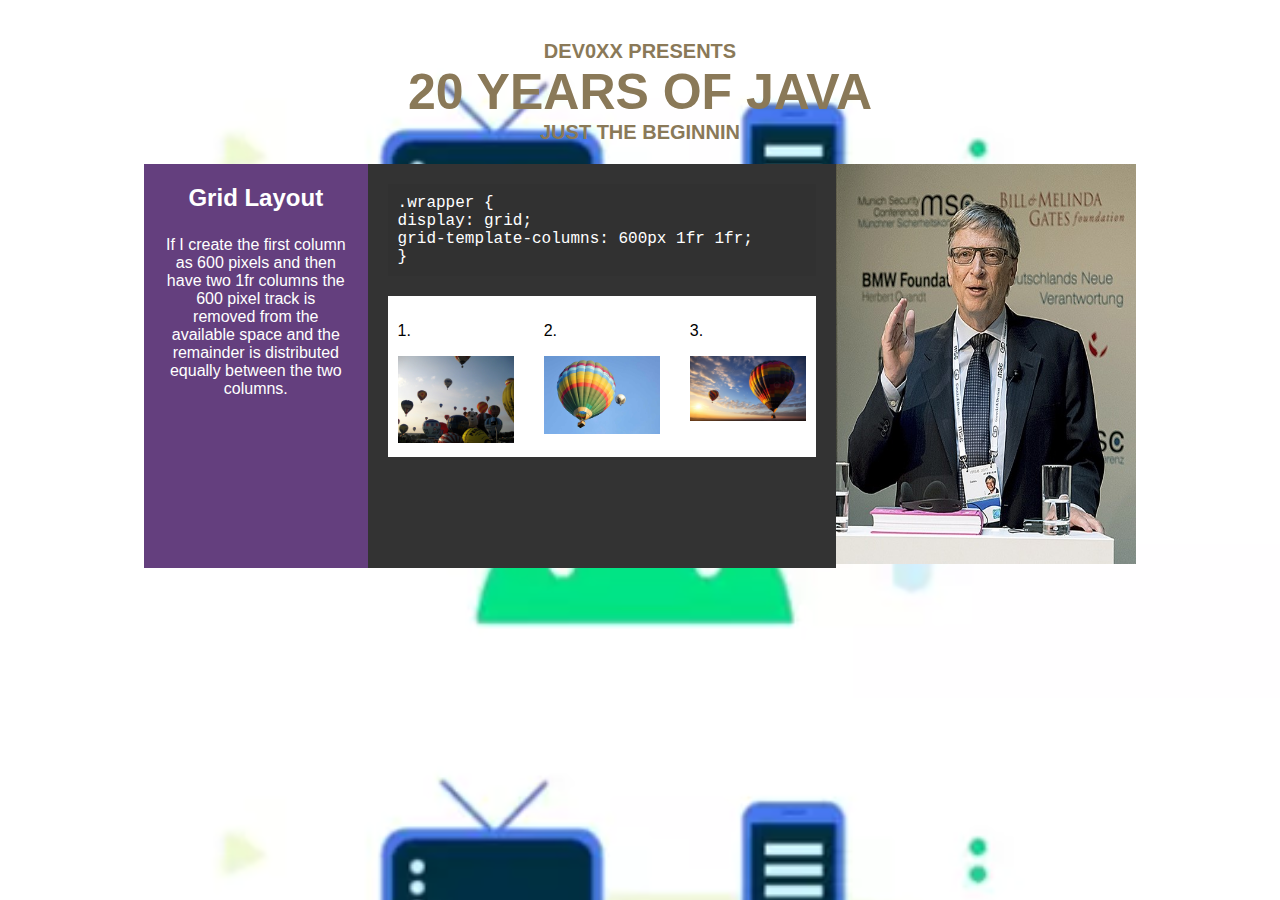
<file: index.html>
<!DOCTYPE html>
<html lang="en">
<head>
    <meta charset="UTF-8">
    <meta name="viewport" content="width=device-width, initial-scale=1.0">
<body>
    <link rel="stylesheet" href="estilos.css">
    
  <title>
20 Years of Java
  </title>
  
 </head>
 <body>
  <div class="container">
   <div class="header">
    <h2>
        DEV0XX PRESENTS
    </h2>
    
    <h1>
     20 YEARS OF JAVA
    </h1>
    <h2>
      JUST THE BEGINNIN 
    </h2>
   </div>
   <div class="content">
    <div class="left-panel">
     <h3>
      Grid Layout
     </h3>
     <p>
      If I create the first column as 600 pixels and then have two 1fr columns the 600 pixel track is removed from the available space and the remainder is distributed equally between the two columns.
     </p>
    </div>
    <div class="right-panel">
     <div class="code">
      .wrapper {
 <br>
      display: grid;
   <br>
      grid-template-columns: 600px 1fr 1fr;
     <br>
      }
     </div>
     <div class="images">
      <div>
       <p>
        1.
       </p>
       <img alt="Hot air balloons in the sky" height="100" src="Recursos/Bristol_Balloon_Fiesta_2009-20.JPG" width="150"/>
      </div>
      <div>
       <p>
        2.
       </p>
       <img alt="Segunda imagen" height="100" src="Recursos/hot-air-balloon-5390487_1920.jpg" width="150"/>
      </div>
      <div>
       <p>
        3.
       </p>
       <img alt="Tercera imagen" height="100" src="Recursos/pngtree-two-hot-air-balloons-in-the-sky-at-sunset-picture-image_2695251.jpg" width="150"/>
      </div>
     </div>
    </div>
    <div class="comference">
     <img alt="conferencia" class="rounded" height="400" src="Recursos/web1_M-bioterror-gates-EDH-170219.jpg" width="300"/>
    </div>
   </div>
  </div>
 </body>
</html>
</body>
</html>
</file>
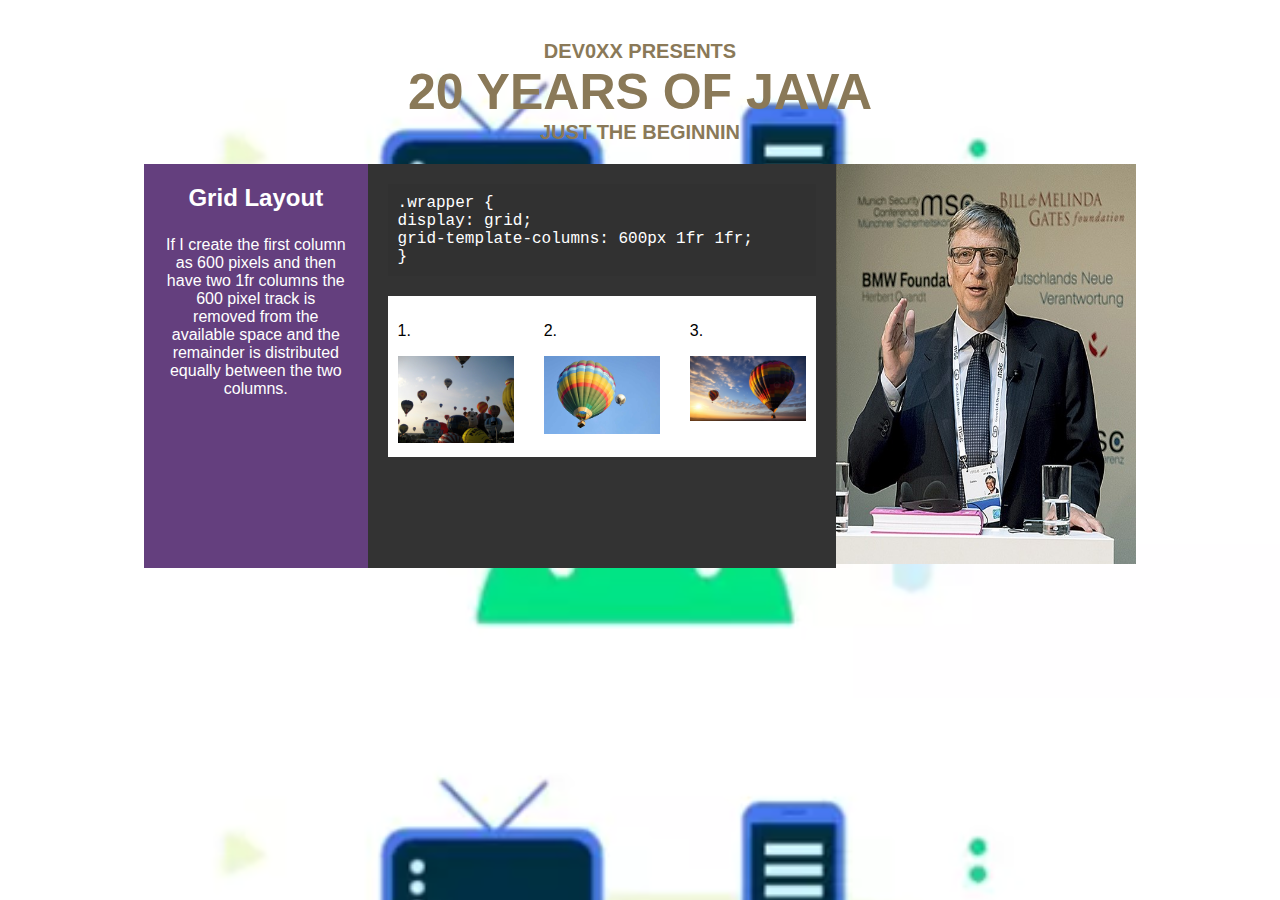
<file: Index/index.html>
<!DOCTYPE html>
<html lang="en">
<head>
    <meta charset="UTF-8">
    <meta name="viewport" content="width=device-width, initial-scale=1.0">
<body>
    <link rel="stylesheet" href="estilos.css">
    
  <title>
20 Years of Java
  </title>
  
 </head>
 <body>
  <div class="container">
   <div class="header">
    <h2>
        DEV0XX PRESENTS
    </h2>
    
    <h1>
     20 YEARS OF JAVA
    </h1>
    <h2>
      JUST THE BEGINNIN 
    </h2>
   </div>
   <div class="content">
    <div class="left-panel">
     <h3>
      Grid Layout
     </h3>
     <p>
      If I create the first column as 600 pixels and then have two 1fr columns the 600 pixel track is removed from the available space and the remainder is distributed equally between the two columns.
     </p>
    </div>
    <div class="right-panel">
     <div class="code">
      .wrapper {
 <br>
      display: grid;
   <br>
      grid-template-columns: 600px 1fr 1fr;
     <br>
      }
     </div>
     <div class="images">
      <div>
       <p>
        1.
       </p>
       <img alt="Hot air balloons in the sky" height="100" src="/Recursos/Bristol_Balloon_Fiesta_2009-20.JPG" width="150"/>
      </div>
      <div>
       <p>
        2.
       </p>
       <img alt="Segunda imagen" height="100" src="/Recursos/hot-air-balloon-5390487_1920.jpg" width="150"/>
      </div>
      <div>
       <p>
        3.
       </p>
       <img alt="Tercera imagen" height="100" src="/Recursos/pngtree-two-hot-air-balloons-in-the-sky-at-sunset-picture-image_2695251.jpg" width="150"/>
      </div>
     </div>
    </div>
    <div class="comference">
     <img alt="conferencia" class="rounded" height="400" src="/Recursos/web1_M-bioterror-gates-EDH-170219.jpg" width="300"/>
    </div>
   </div>
  </div>
 </body>
</html>
</body>
</html>
</file>
<file: estilos.css>
body {
    margin: 0;
    font-family: Arial, sans-serif;
    background-image: url(Recursos/FOTO-GOOGLE-APPS-ANDROID.png);
    background-size: cover;
    color: rgb(255, 255, 255);
}
.container {
    display: flex;
    flex-direction: column;
    align-items: center;
    text-align: center;
    padding: 20px;
}
.header {
    margin-top: 20px;
}
.header h1 {
    font-size: 50px;
    margin: 0;
    color: #8a7958;
}
.header h2 {
    font-size: 20px;
    margin: 0;
    color: #8a7958;
    
}
.content {
    display: flex;
    margin-top: 20px;
    width: 80%;
}
.left-panel {
    background-color: #643f7e;
    padding: 20px;
    width: 30%;
}
.left-panel h3 {
    font-size: 24px;
    margin-top: 0;
}
.left-panel p {
    font-size: 16px;
}
.right-panel {
    background-color: #333;
    padding: 20px;
    width: 70%;
}
.code {
    background-color: #313131;
    color: #ffffff;
    padding: 10px;
    font-family: 'Courier New', Courier, monospace;
    text-align: left;
}
.images {
    display: grid;
    grid-template-columns: 1fr 1fr 1fr;
    gap: 10px;
    margin-top: 20px;
}
.images div {
    background-color: white;
    color: black;
    padding: 10px;
}
.images img {
    width: 100%;
    height: auto;
}
 
.images{ background-color: #ffffff;
text-align: left;
text-decoration-color: blue;
}
</file>
<file: Index/estilos.css>
body {
    margin: 0;
    font-family: Arial, sans-serif;
    background-image: url(/Recursos/FOTO-GOOGLE-APPS-ANDROID.png);
    background-size: cover;
    color: rgb(255, 255, 255);
}
.container {
    display: flex;
    flex-direction: column;
    align-items: center;
    text-align: center;
    padding: 20px;
}
.header {
    margin-top: 20px;
}
.header h1 {
    font-size: 50px;
    margin: 0;
    color: #8a7958;
}
.header h2 {
    font-size: 20px;
    margin: 0;
    color: #8a7958;
    
}
.content {
    display: flex;
    margin-top: 20px;
    width: 80%;
}
.left-panel {
    background-color: #643f7e;
    padding: 20px;
    width: 30%;
}
.left-panel h3 {
    font-size: 24px;
    margin-top: 0;
}
.left-panel p {
    font-size: 16px;
}
.right-panel {
    background-color: #333;
    padding: 20px;
    width: 70%;
}
.code {
    background-color: #313131;
    color: #ffffff;
    padding: 10px;
    font-family: 'Courier New', Courier, monospace;
    text-align: left;
}
.images {
    display: grid;
    grid-template-columns: 1fr 1fr 1fr;
    gap: 10px;
    margin-top: 20px;
}
.images div {
    background-color: white;
    color: black;
    padding: 10px;
}
.images img {
    width: 100%;
    height: auto;
}
 
.images{ background-color: #ffffff;
text-align: left;
text-decoration-color: blue;
}
</file>
